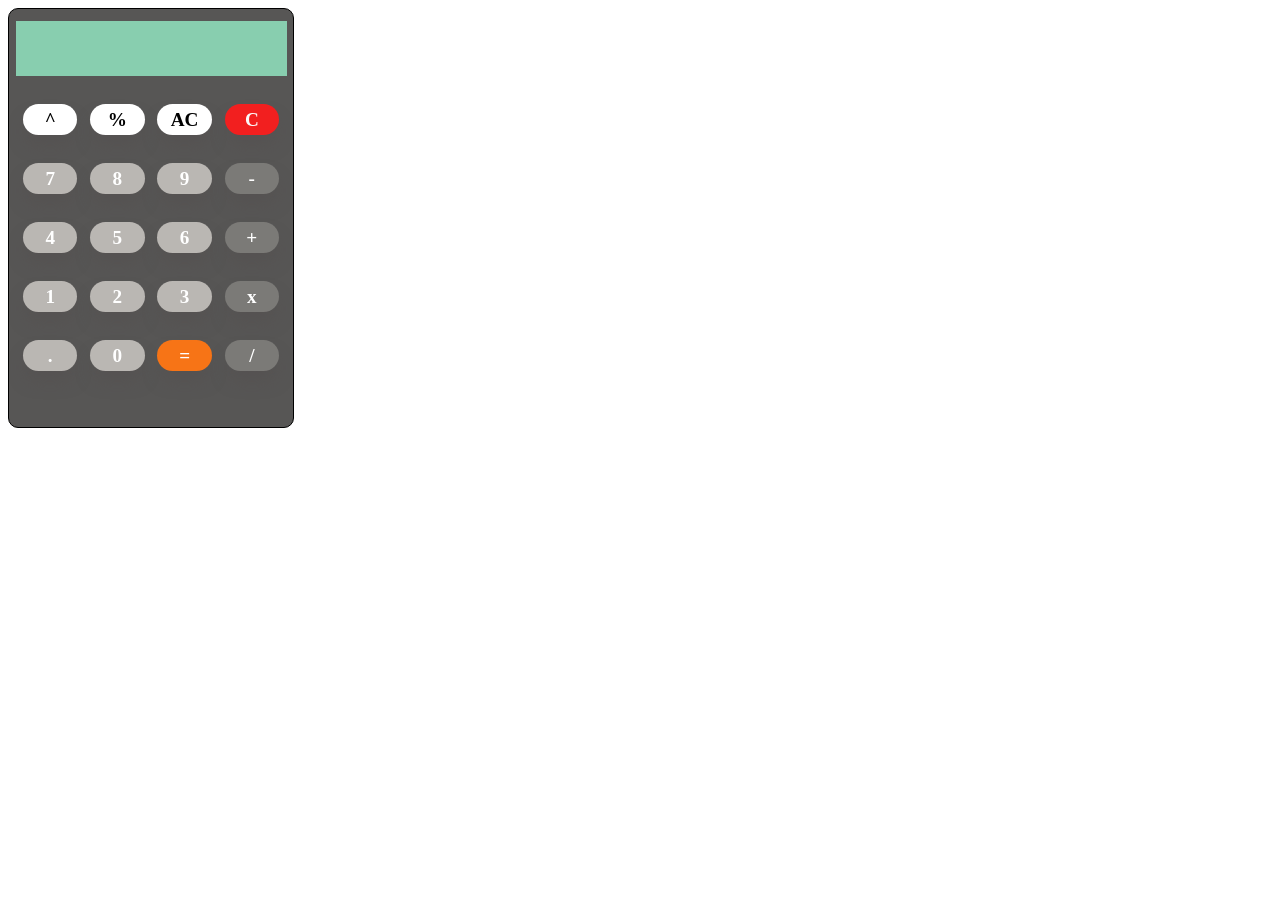
<file: index.html>
<!DOCTYPE html>
<html lang="en">
<head>
    <meta charset="UTF-8">
    <meta name="viewport" content="width=device-width, initial-scale=1.0">
    <title>Calculator</title>
    <link rel="stylesheet" href="Style.css" type="text/css">
    
</head>
<body>
    <div class="outerline">
        <div class="top">
            <div class="screen">
                <p type="text" id="cal" ></p>
            </div>
        </div>
        <div class="bottom">
           
             <div class="row">
                <div class="button" style="background-color: white;color: black;" onclick="calculate('^')" >^</div>
                <div class="button" style="background-color: white;color: black; "  onclick="calculate('%')">%</div>
                <div class="button" style="background-color: white;color:black" onclick="calculate('AC')">AC</div>
                <div class="button" style="background-color: #f21f1f;color:rgb(251, 248, 248);" onclick="calculate('C')">C</div>
            </div>
             <div class="row">
                <div class="button" style="background-color: rgb(186, 183, 179);" onclick="calculate(7)" >7</div>
                <div class="button" style="background-color: rgb(186, 183, 179);" onclick="calculate(8)">8</div>
                <div class="button" style="background-color: rgb(186, 183, 179);" onclick="calculate(9)">9</div>
                <div class="button" style="background-color: rgb(123, 122, 119);" onclick="calculate('-')">-</div>
            </div>
             <div class="row">
                <div class="button" style="background-color: rgb(186, 183, 179);" onclick="calculate(4)">4</div>
                <div class="button" style="background-color: rgb(186, 183, 179);" onclick="calculate(5)">5</div>
                <div class="button" style="background-color: rgb(186, 183, 179);" onclick="calculate(6)">6</div>
                <div class="button" style="background-color: rgb(123, 122, 119);" onclick="calculate('+')">+</div>
            </div>
             <div class="row">
                <div class="button" style="background-color: rgb(186, 183, 179);" onclick="calculate(1)">1</div>
                <div class="button" style="background-color: rgb(186, 183, 179);" onclick="calculate(2)">2</div>
                <div class="button" style="background-color: rgb(186, 183, 179);" onclick="calculate(3)">3</div>
                <div class="button" style="background-color: rgb(123, 122, 119);" onclick="calculate('*')">x</div>
            </div>
             <div class="row">
                <div class="button" style="background-color: rgb(186, 183, 179);" onclick="calculate('.')">.</div>
                <div class="button" style="background-color: rgb(186, 183, 179);" onclick="calculate(0)">0</div>
                <div class="button" style="background-color: #F77416;" onclick="calculate('=')">=</div>
                <div class="button" style="background-color: rgb(123, 122, 119); " onclick="calculate('/')">/</div>
            </div>
        </div>
    </div>

    <script src="Script.js"></script>
</body>
</html>
</file>
<file: Style.css>
.outerline{
    width: 284px;
    height: 418px;
    border:1px solid black;
    border-radius: 10px;
    overflow: hidden;
    background-color: #575655;
    /*display: flex;*/
}

.top{
    /*background-color: #7b7772;*/
    /* flex-direction: column; */
    width: 100%;
    height: 69px;
    padding-top: 12px;
    padding-left: 7px;
}

.screen{
    width: 271px;
    height: 54px;
    background-color:#88ceaf;
    text-align: right;
    padding-top:1px;
    vertical-align: baseline;


}



.bottom{
    /*background-color: #7b7772;*/
    width: 100%;
    height: 350px;
    vertical-align: text-top;
    font-weight: bold;
   /* flex-direction: column;*/
}

.row{
    display:flex;
    padding: 14px;
    gap:1vw;
}

.button{
    display: flex;
    justify-content: center;
    align-items: center;
    width: 62px;
    height: 31px;
    flex-direction: row;
    cursor: pointer;
    font-size: larger;
    font-weight: bolder;
    border-radius: 24px;
    text-align: center;
    color: white;
    box-shadow: 0px 12px 17px -4px rgba(84, 80, 80, 0.75);
    user-select: none;
}

.button:active{
    box-shadow: 0px 12px 17px -4px rgba(41, 40, 40, 0.75);
    text-decoration: none;
    transform: translateY(2px);
}
</file>
